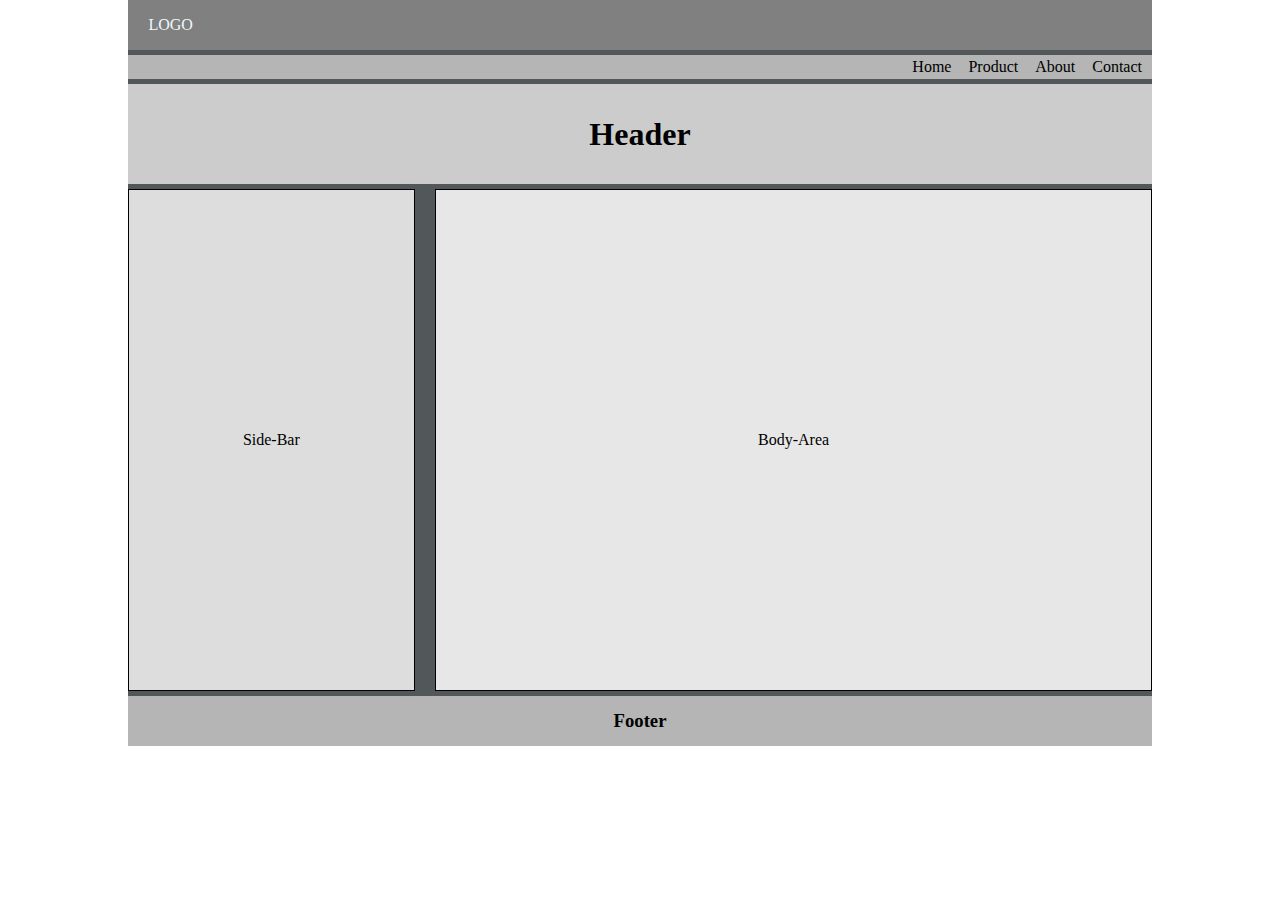
<file: Layout 1/index.html>
<!DOCTYPE html>
<html lang="en">
<head>
    <meta charset="UTF-8">
    <meta http-equiv="X-UA-Compatible" content="IE=edge">
    <meta name="viewport" content="width=device-width, initial-scale=1.0">
    <link rel="stylesheet" href="style.css">
    <title>Layout 1</title>
</head>
<body>
    <div id="wrapper">
    <div id="logo"> LOGO</div>
    <nav id="nav-bar">
      <ul>
        <li>Home</li>
        <li>Product</li>
        <li>About</li>
        <li>Contact</li>
      </ul>
    </nav>

    <div id="header">
        <h1>Header</h1>
       </div>
    
       <div id="main" class="clear-fix">
           <div id="side-bar">
            <p>Side-Bar</p>
           </div>
           <div id="body-area">
            <p>Body-Area</p>
           </div>
    </div>
    <footer>
<div id="footers">
    <h3>Footer</h3>
</div>
    </footer>
</div>
</body>
</html>
</file>
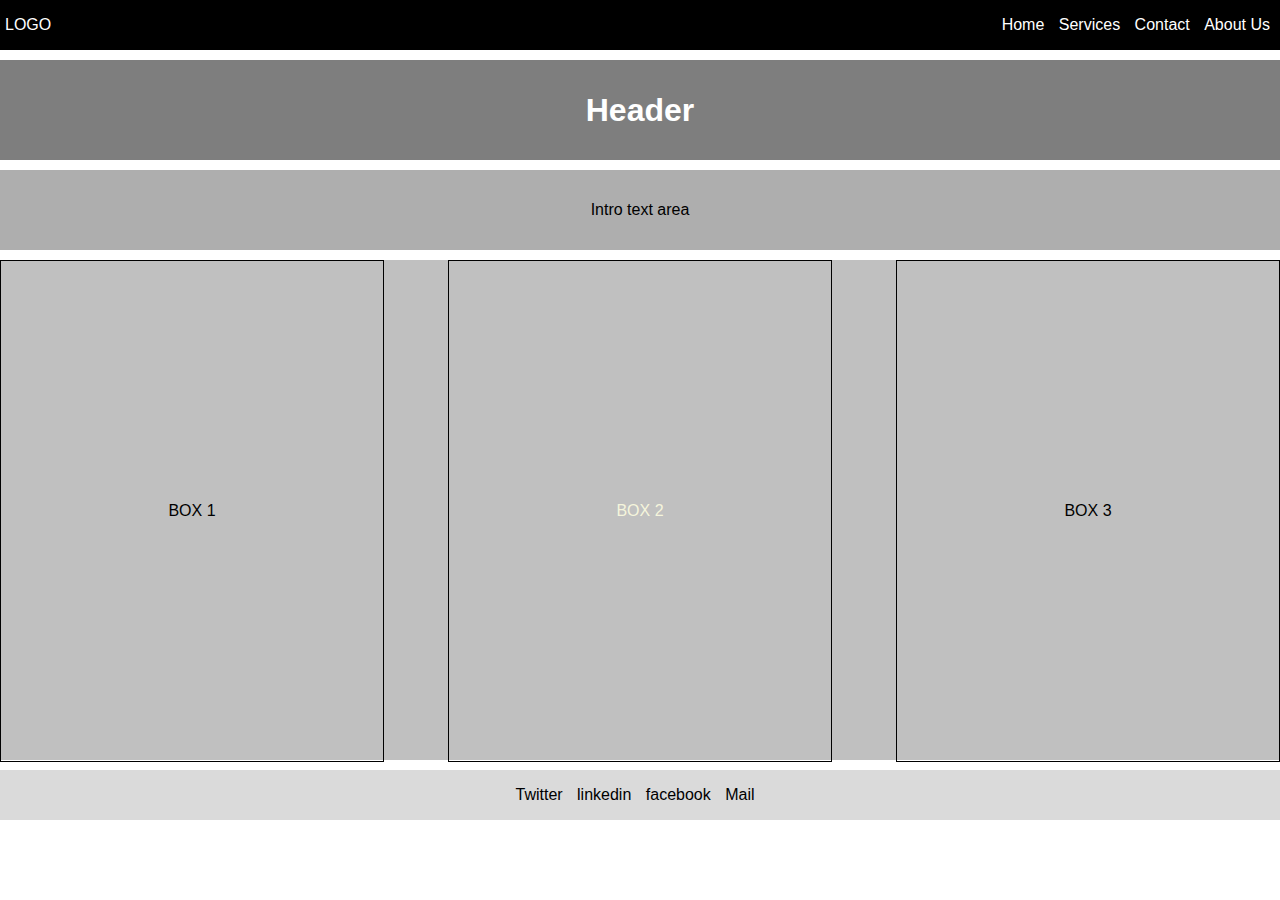
<file: Layout 2/index.html>
<!DOCTYPE html>
<html lang="en">
<head>
    <meta charset="UTF-8">
    <meta http-equiv="X-UA-Compatible" content="IE=edge">
    <meta name="viewport" content="width=device-width, initial-scale=1.0">
    <link rel="stylesheet" href="style.css">
    <title>Layout 2</title>
</head>
<body>
    <div>
    <div id="nav-logo" class="clearfix">
        <div id="logo">LOGO</div>
        <nav id="navigation">
            <ul>
                <li>Home</li>
                <li>Services</li>
                <li>Contact</li>
                <li>About Us</li>
            </ul>
        </nav>
    </div>
    <div id="header">
        <h1>Header</h1>
    </div>
    <div id="intro-area">
        <p>Intro text area</p>
    </div>
    <div id="maincontainer">
        <div class="box">BOX 1</div>
        <div class="box">BOX 2</div>
        <div class="box">BOX 3</div>
    </div>

    <footer>
<div id="footer"> 
 <ul>
    <li>Twitter</li>
    <li>linkedin</li>
    <li>facebook</li>
    <li>Mail</li>
 </ul>
</div>
    </footer>
</div>
</body>
</html>
</file>
<file: Layout 1/style.css>
*{
    margin:0;
    padding: 0;
    box-sizing: border-box;
    color: black;
}

#logo{
    background-color: gray;
    /* padding: 10px; */
    padding-left: 2%;
    color: aliceblue;
    width: 100%;
    height: 50px;
    /* border: 5px solid black; */
    line-height: 50px;
    margin-bottom: 5px;
}

#nav-bar{
    background-color: rgb(181, 181, 181);
    text-align: right;
    margin-bottom: 5px;
}

#nav-bar > ul> li{
display:inline-block;
padding: 3px;
padding-right: 10px;
}

#header{
background-color: rgb(204, 204, 204);
text-align: center;
min-height: 100px;
line-height: 100px;
margin-bottom: 5px;
}

#main{
    width: 100%;
    /* min-height: 500px; */ 
    margin-bottom: 5px;
}

/* after the content of both area we want to genearate this */
.clear-fix::after{
    content: "";
    display: block;
    clear: both;
 
}

#side-bar{
float: left;
width: 28%;
min-height: 500px;
background-color: rgb(221, 221, 221);
border: 1px solid black;
text-align: center;
line-height:500px;
}

#body-area{
width: 70%;
min-height: 500px;
float: right;
background-color: rgb(231, 231, 231);
border: 1px solid black;
text-align: center;
line-height:500px;
}

#footers{
    width: 100%;
    background-color: rgb(181, 181, 181);
    text-align: center;
    line-height: 50px;
}
#wrapper{
    width: 80%;
    margin: auto;
    background-color: rgb(82, 87, 89);

}
</file>
<file: Layout 2/style.css>
* {
    margin: 0;
    padding: 0;
    box-sizing: border-box;
    font-family: sans-serif;
}

#nav-logo {
    width: 100%;
    background-color: black;
    color: white;
    height: 50px;
    margin-bottom: 10px;
}

#logo {
    float: left;
    width: 50%;
    min-height: 50px;
    line-height: 50px;
    padding-left: 5px;

}

#navigation {

    float: right;
    width: 50%;
    text-align: right;
}

.clearfix::after {
    content: "";
    clear: both;
    display: block;
}

#navigation>ul>li {
    display: inline;
    line-height: 50px;
    padding-right: 10px;
    padding: auto;
}

#header {
    background-color: rgb(126, 126, 126);
    color: white;
    min-height: 100px;
    width: 100%;
    line-height: 100px;
    text-align: center;
    margin-bottom: 10px;
}

#intro-area {
    background-color: rgb(174, 174, 174);
    width: 100%;
    min-height: 80px;
    line-height: 80px;
    text-align: center;
    margin-bottom: 10px;
}

#maincontainer {
    width: 100%;
    background-color: rgb(192, 192, 192);
    min-height: 500px;
    margin-bottom: 10px;
}

#maincontainer .box {
    border: 1px solid black;
    width: 30%;
    min-height: 500px;
    float: left;
    text-align: center;
    line-height: 500px;
}

/* select 2nd child of parent element */
#maincontainer .box:nth-child(2) {
    color: beige;
    margin-left: 5%;
    margin-right: 5%;
}

#footer {
    text-align: center;
    background-color: rgb(218, 218, 218);
}

li {
    line-height: 50px;
    padding-right: 10px;
    padding: auto;
    display: inline;
}
</file>
